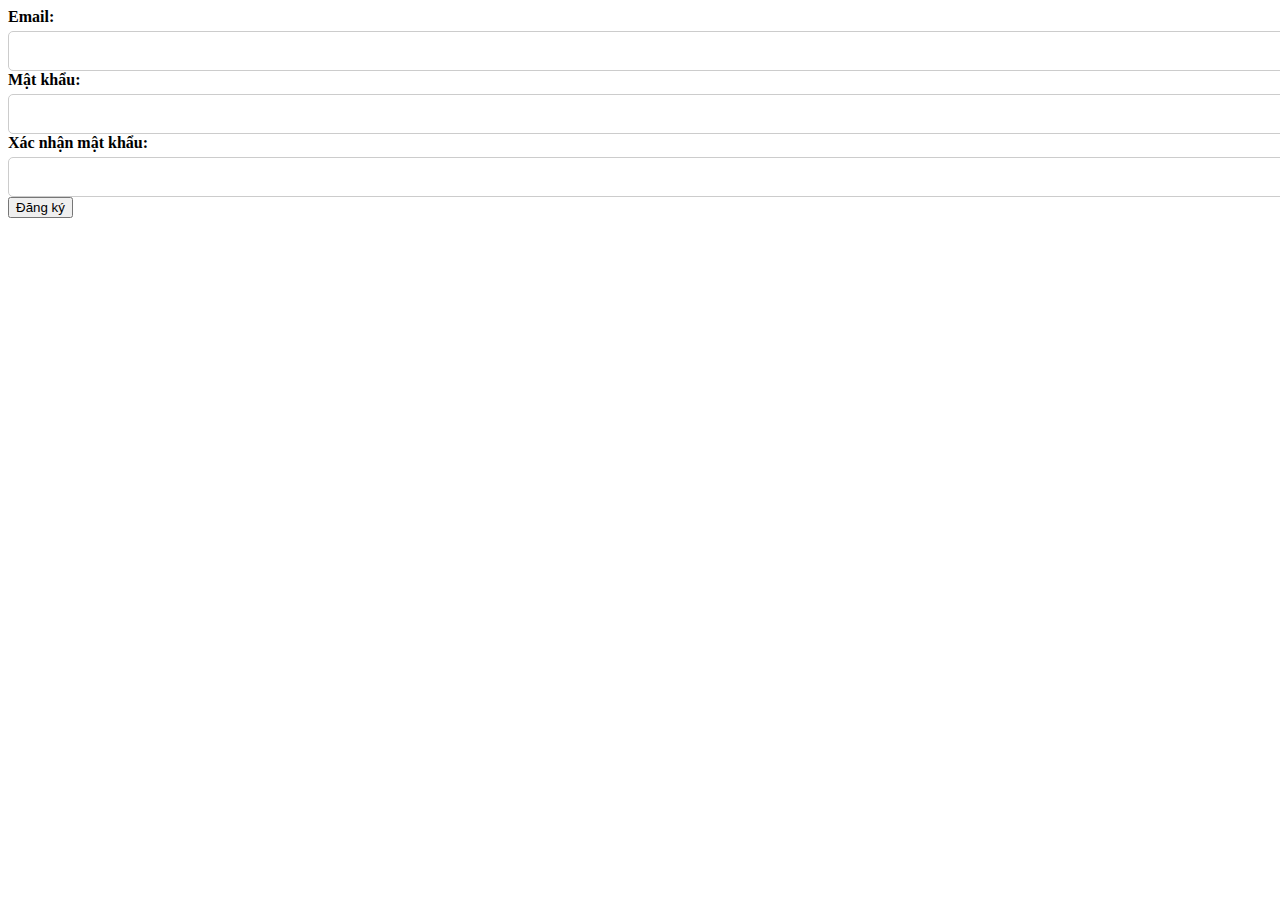
<file: baitap3/index.html>
<!DOCTYPE html>
<html lang="en">

<head>
    <meta charset="UTF-8">
    <meta name="viewport" content="width=device-width, initial-scale=1.0">
    <title>Document</title>

    <link rel="stylesheet" href="./style.css">
</head>

<body>
    <form>
        <label for="email">Email:</label>
        <input type="email" id="email" name="email" required>
        <br>
        <label for="password">Mật khẩu:</label>
        <input type="password" id="password" name="password" required>
        <br>
        <label for="confirmPassword">Xác nhận mật khẩu:</label>
        <input type="password" id="confirmPassword" name="confirmPassword" required>
        <br>
        <button type="button" onclick="saveAccount()">Đăng ký</button>
    </form>


    <script src="./main.js"></script>
</body>

</html>
</file>
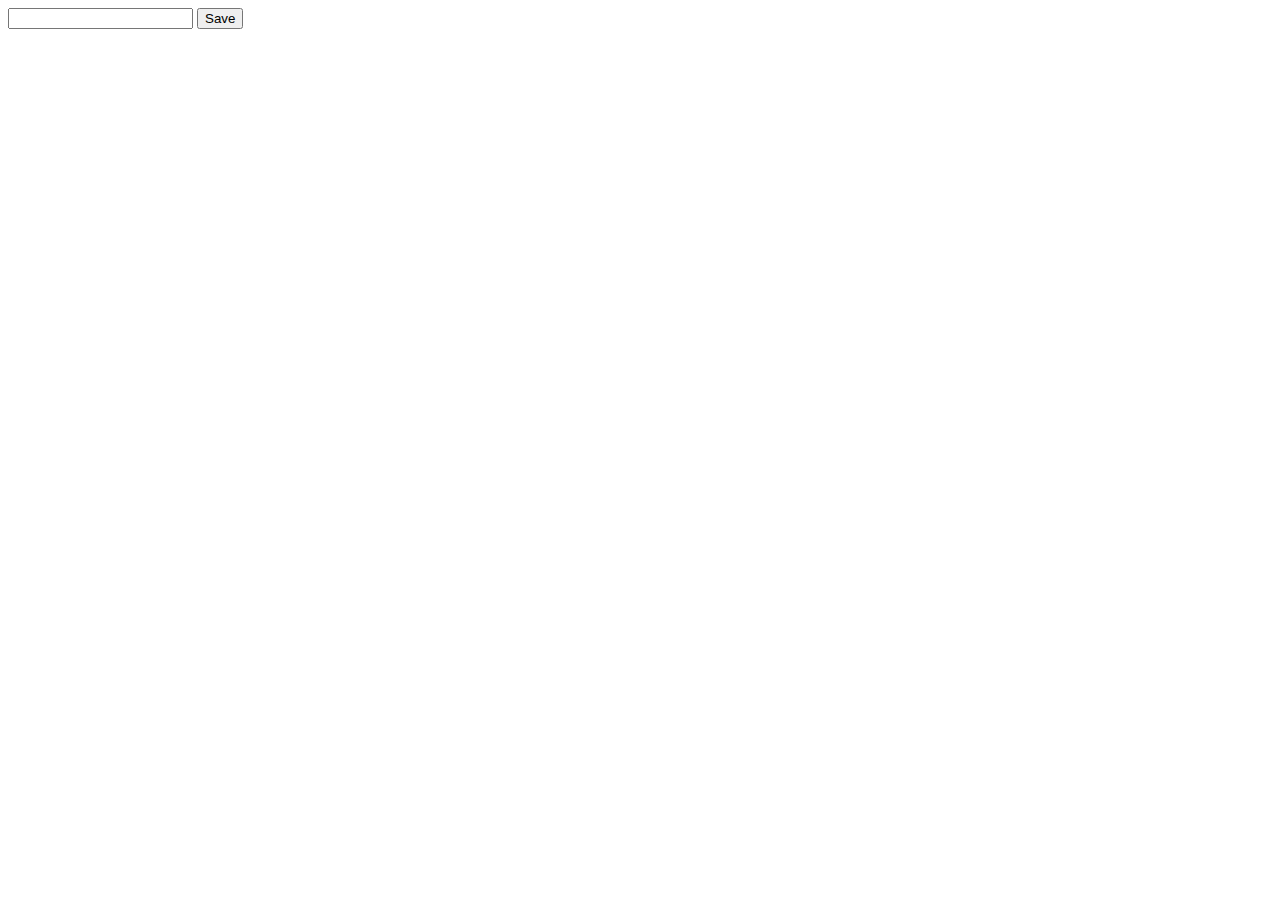
<file: demo.html>
<html>

<body id="app">

    <input id="color" type="text">
    <button onclick="save()">Save</button>
    <div id="list"></div>

    <script>
        function init() {
            const bgColor = localStorage.getItem('bgColor')
            let html = ''
            if (bgColor != undefined) {
                const arr = JSON.parse(bgColor);
                for (let i = 0; i < arr.length; i++) {
                    html += '<p>' + arr[i] + '</p>'
                }
                document.getElementById('list').innerHTML = html
            }
        }

        function save() {
            const value = document.getElementById('color').value;
            const bgColor = localStorage.getItem('bgColor')
            if (bgColor != undefined) {
                const arrColor = JSON.parse(bgColor)
                arrColor.push(value)
                localStorage.setItem('bgColor', JSON.stringify(arrColor))
            } else {
                localStorage.setItem('bgColor', JSON.stringify([value]))
            }
            init()
        }
        init()


        /////////////////////////////////////////////////
        let user = {
            fullname: 'le a',
            email: 'support',
            age: 25
        }
        console.log(user);
        localStorage.setItem('user', JSON.stringify(user));
    </script>

</body>

</html>
</file>
<file: baitap3/style.css>
.container {
    max-width: 400px;
    margin: 0 auto;
    padding: 20px;
}

h2 {
    text-align: center;
}

.form-group {
    margin-bottom: 20px;
}

label {
    display: block;
    font-weight: bold;
    margin-bottom: 5px;
}

input[type="email"],
input[type="password"] {
    width: 100%;
    padding: 10px;
    border-radius: 5px;
    border: 1px solid #ccc;
    font-size: 16px;
}

input[type="submit"] {
    width: 100%;
    padding: 10px;
    border-radius: 5px;
    border: none;
    background-color: #4CAF50;
    color: white;
    font-size: 16px;
    cursor: pointer;
}
</file>
